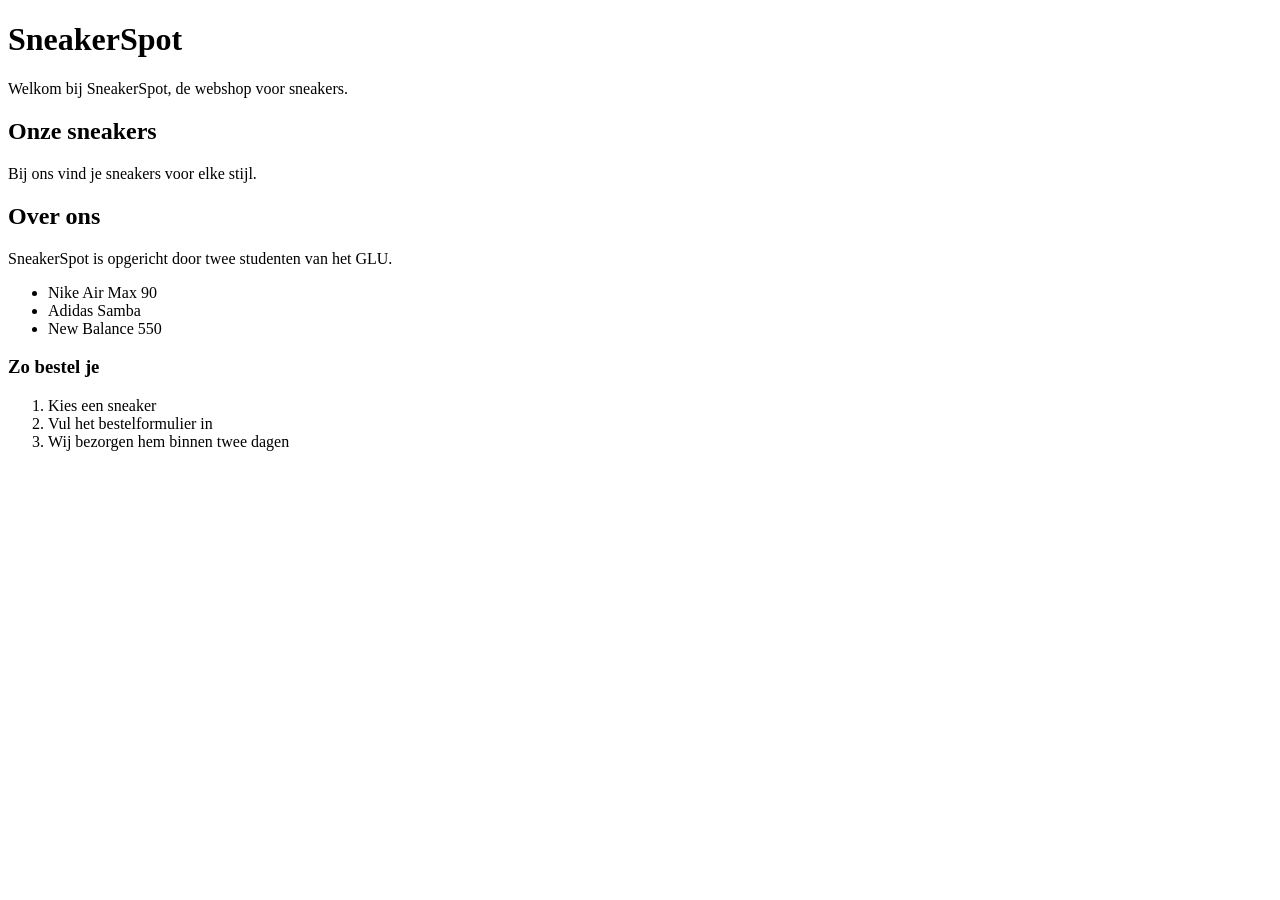
<file: workshop_1/index.html>
<!DOCTYPE html>
<html lang="en">

<head>
    <meta charset="UTF-8">
    <meta name="viewport" content="width=device-width, initial-scale=1.0">
    <title>Document</title>
</head>

<body>
    <h1>SneakerSpot</h1>
    <p>Welkom bij SneakerSpot, de webshop voor sneakers.</p>

    <h2>Onze sneakers</h2>
    <p>Bij ons vind je sneakers voor elke stijl.</p>

    <!-- list -->
    <h2>Over ons</h2>
    <p>SneakerSpot is opgericht door twee studenten van het GLU.</p>

    <ul>
        <li>Nike Air Max 90</li>
        <li>Adidas Samba</li>
        <li>New Balance 550</li>
    </ul>

    <!-- How bestelen -->
    <h3>Zo bestel je</h3>
    <ol>
        <li>Kies een sneaker</li>
        <li>Vul het bestelformulier in</li>
        <li>Wij bezorgen hem binnen twee dagen</li>
    </ol>
</body>

</html>
</file>
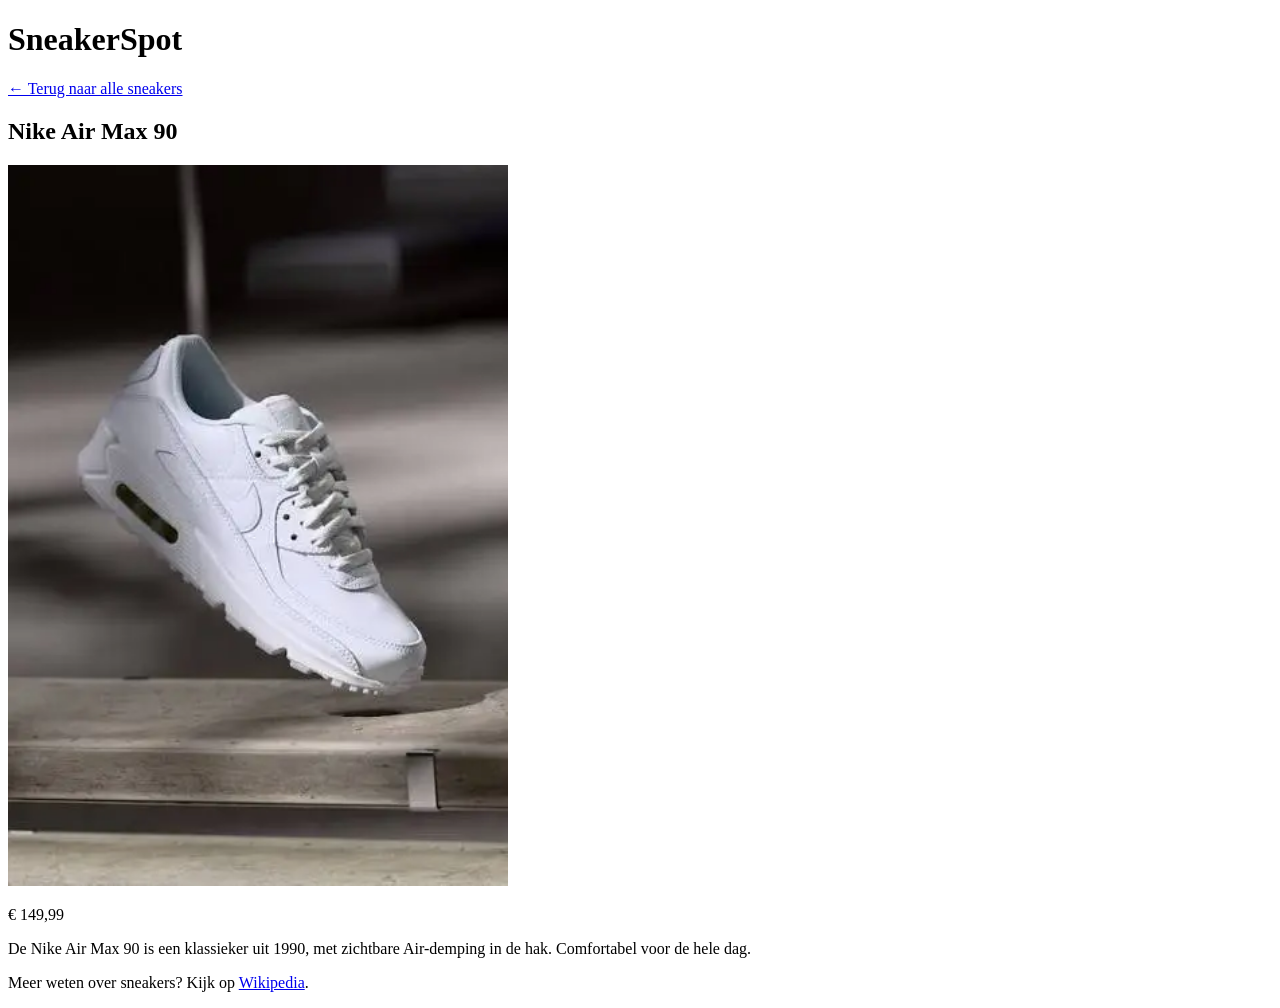
<file: workshop_2/index.html>
<!DOCTYPE html>
<html lang="en">

<head>
    <meta charset="UTF-8">
    <meta name="viewport" content="width=device-width, initial-scale=1.0">
    <title>Document</title>
</head>

<body>
    <h1>SneakerSpot</h1>
    <a href="index.html">&larr; Terug naar alle sneakers</a>

    <h2>Nike Air Max 90</h2>
    <img src="./images/images.webp" alt="Nike Air Max 90" width="500">
    <p>&euro; 149,99</p>
    <p>De Nike Air Max 90 is een klassieker uit 1990, met zichtbare Air-demping in de hak. Comfortabel voor de hele dag.
    </p>

    <p>Meer weten over sneakers? Kijk op <a href="https://nl.wikipedia.org/wiki/Sneaker" target="_blank">Wikipedia</a>.</p>
</body>

</html>
</file>
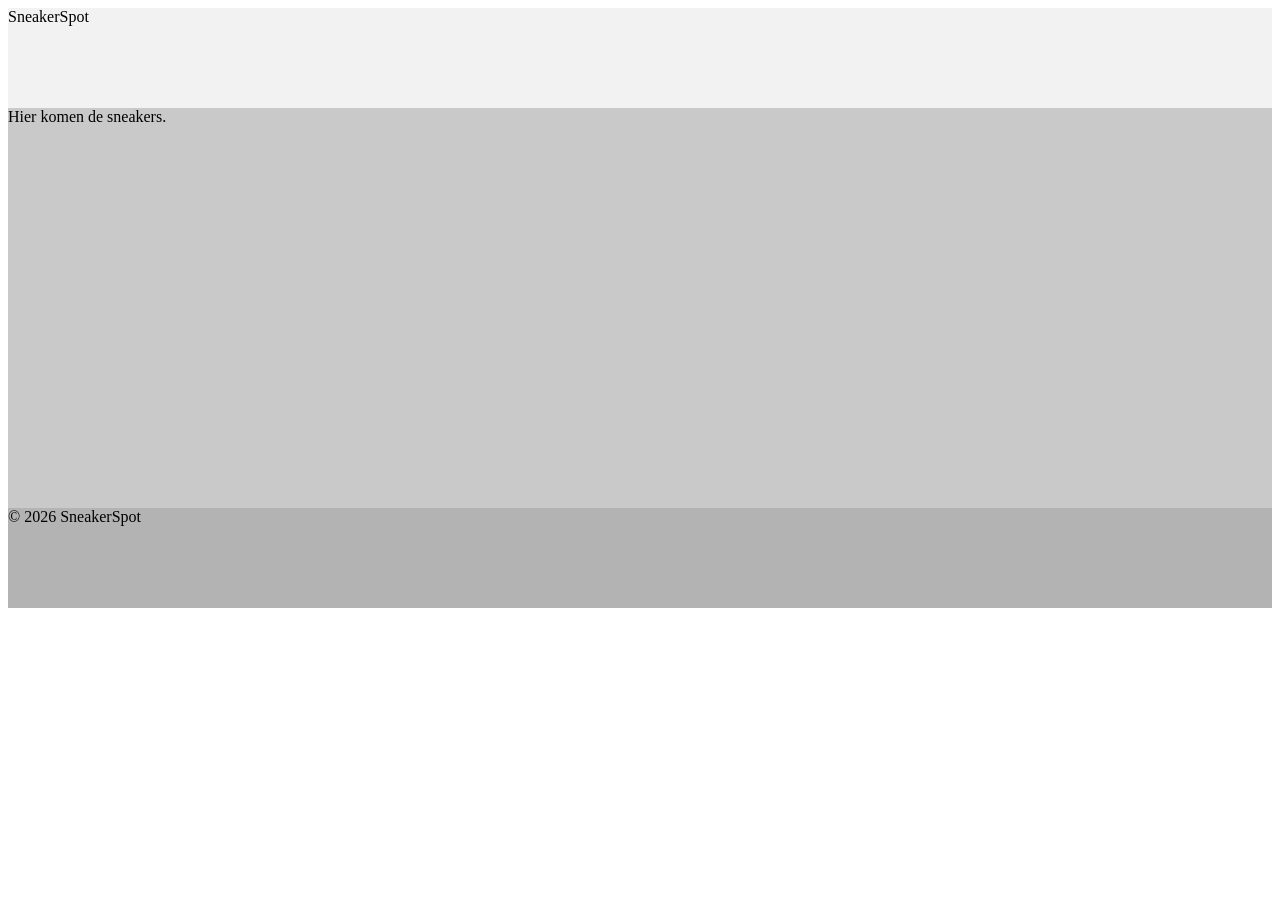
<file: workshop_3/index.html>
<!DOCTYPE html>
<html lang="nl">

<head>
    <meta charset="UTF-8">
    <meta name="viewport" content="width=device-width, initial-scale=1.0">
    <link rel="stylesheet" href="style.css">
    <title>SneakerSpot</title>
</head>

<body>
    <div id="container">
        <div id="header">SneakerSpot</div> <!-- einde header -->
        <div id="content">Hier komen de sneakers.</div> <!-- einde content -->
        <div id="footer">&copy; 2026 SneakerSpot</div> <!-- einde footer -->
    </div>
</body>

</html>
</file>
<file: workshop_3/style.css>
#header {
    background-color: #f2f2f2;
    height: 100px;
}

#content {
    background-color: #c9c9c9;
    height: 400px;
}

#footer {
    background-color: #b3b3b3;
    height: 100px;
}
</file>
